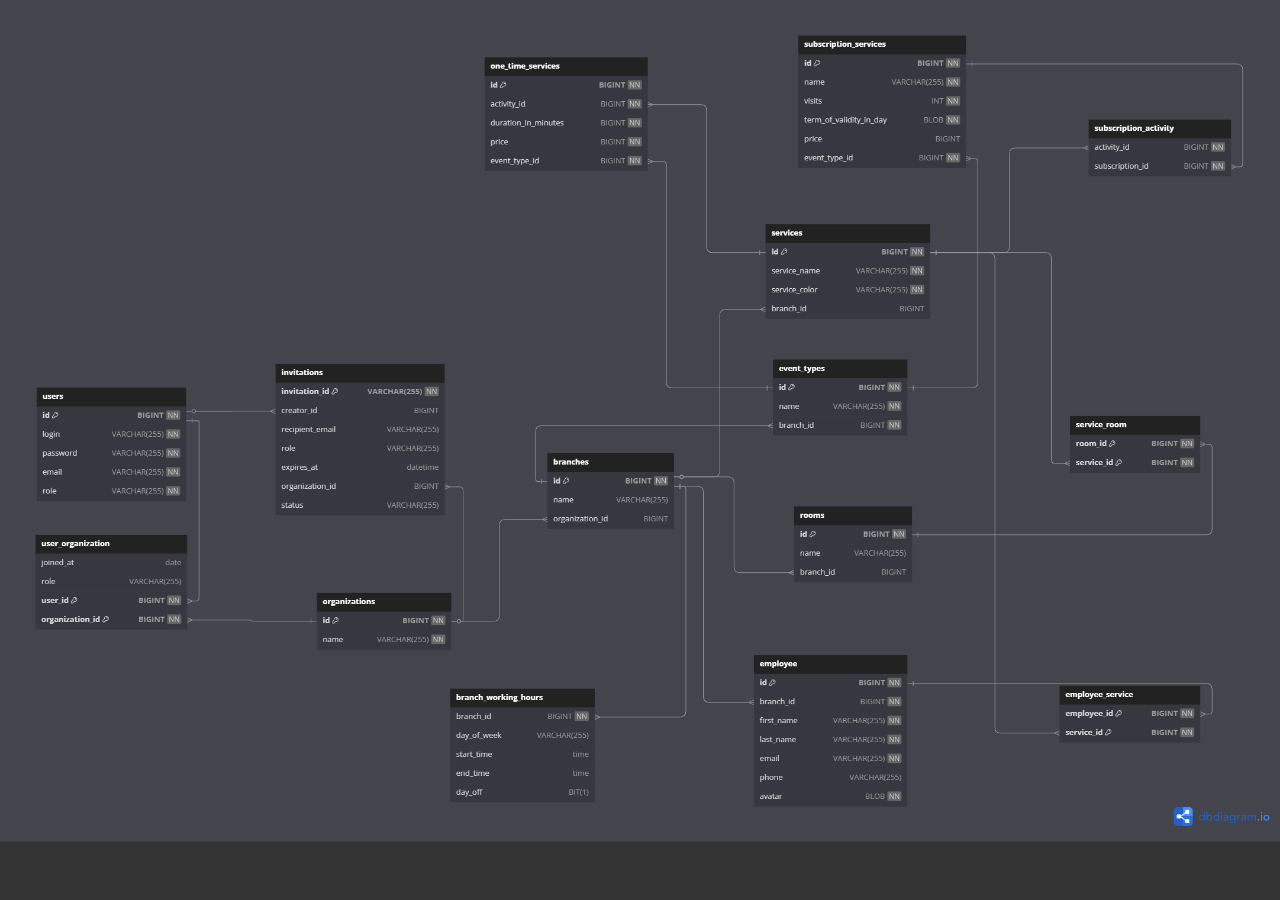
<file: src/main/resources/static/doc/index.html>
<!DOCTYPE html>
<html lang="ru">
<head>
  <meta charset="UTF-8">
  <title>CRM: Структура базы данных</title>
  <style>
    * {
      margin: 0;
      padding: 0;
      box-sizing: border-box;
    }

    body {
      font-family: sans-serif;
      background-color: #333; /* тёмно-серый фон */
      overflow: hidden;
    }

    #container {
      width: 100vw;
      height: 100vh;
      overflow: hidden;
      cursor: grab;
      position: relative;
    }

    #container:active {
      cursor: grabbing;
    }

    #viewport {
      width: 100%;
      height: 100%;
      overflow: hidden;
      position: relative;
    }

    #imgWrapper {
      position: absolute;
      top: 0;
      left: 0;
      transform-origin: top left;
    }

    img {
      display: block;
      user-select: none;
      pointer-events: none;
      max-width: none;
    }
  </style>
</head>
<body>

<div id="container">
  <div id="viewport">
    <div id="imgWrapper">
      <img id="dbImage" src="schema.png" alt="DB Structure">
    </div>
  </div>
</div>

<script>
  const container = document.getElementById('container');
  const wrapper = document.getElementById('imgWrapper');
  const image = document.getElementById('dbImage');
  const viewport = document.getElementById('viewport');

  let scale = 1;
  let minScale = 1;
  let offsetX = 0;
  let offsetY = 0;
  let startX, startY;
  let isDragging = false;

  function updateTransform() {
    wrapper.style.transform = `translate(${offsetX}px, ${offsetY}px) scale(${scale})`;
  }

  function clampOffsets() {
    const scaledWidth = image.naturalWidth * scale;
    const scaledHeight = image.naturalHeight * scale;
    const maxOffsetX = Math.max(0, (scaledWidth - viewport.clientWidth));
    const maxOffsetY = Math.max(0, (scaledHeight - viewport.clientHeight));

    offsetX = Math.min(Math.max(offsetX, -maxOffsetX), 0);
    offsetY = Math.min(Math.max(offsetY, -maxOffsetY), 0);
  }

  function fitToScreen() {
    const scaleX = viewport.clientWidth / image.naturalWidth;
    const scaleY = viewport.clientHeight / image.naturalHeight;
    scale = minScale = Math.min(scaleX, scaleY);
    offsetX = 0;
    offsetY = 0;
    updateTransform();
  }

  container.addEventListener('wheel', (e) => {
    e.preventDefault();

    const rect = viewport.getBoundingClientRect();
    const mouseX = e.clientX - rect.left;
    const mouseY = e.clientY - rect.top;

    const dx = (mouseX - offsetX) / scale;
    const dy = (mouseY - offsetY) / scale;

    const delta = e.deltaY < 0 ? 1.1 : 0.9;
    const newScale = Math.min(Math.max(minScale, scale * delta), 5);

    offsetX = mouseX - dx * newScale;
    offsetY = mouseY - dy * newScale;
    scale = newScale;

    clampOffsets();
    updateTransform();
  });

  container.addEventListener('mousedown', (e) => {
    isDragging = true;
    startX = e.clientX;
    startY = e.clientY;
  });

  container.addEventListener('mouseup', () => {
    isDragging = false;
  });

  container.addEventListener('mouseleave', () => {
    isDragging = false;
  });

  container.addEventListener('mousemove', (e) => {
    if (!isDragging || scale <= minScale) return;

    const dx = e.clientX - startX;
    const dy = e.clientY - startY;
    startX = e.clientX;
    startY = e.clientY;
    offsetX += dx;
    offsetY += dy;

    clampOffsets();
    updateTransform();
  });

  image.onload = () => {
    fitToScreen();
  };
</script>

</body>
</html>
</file>
